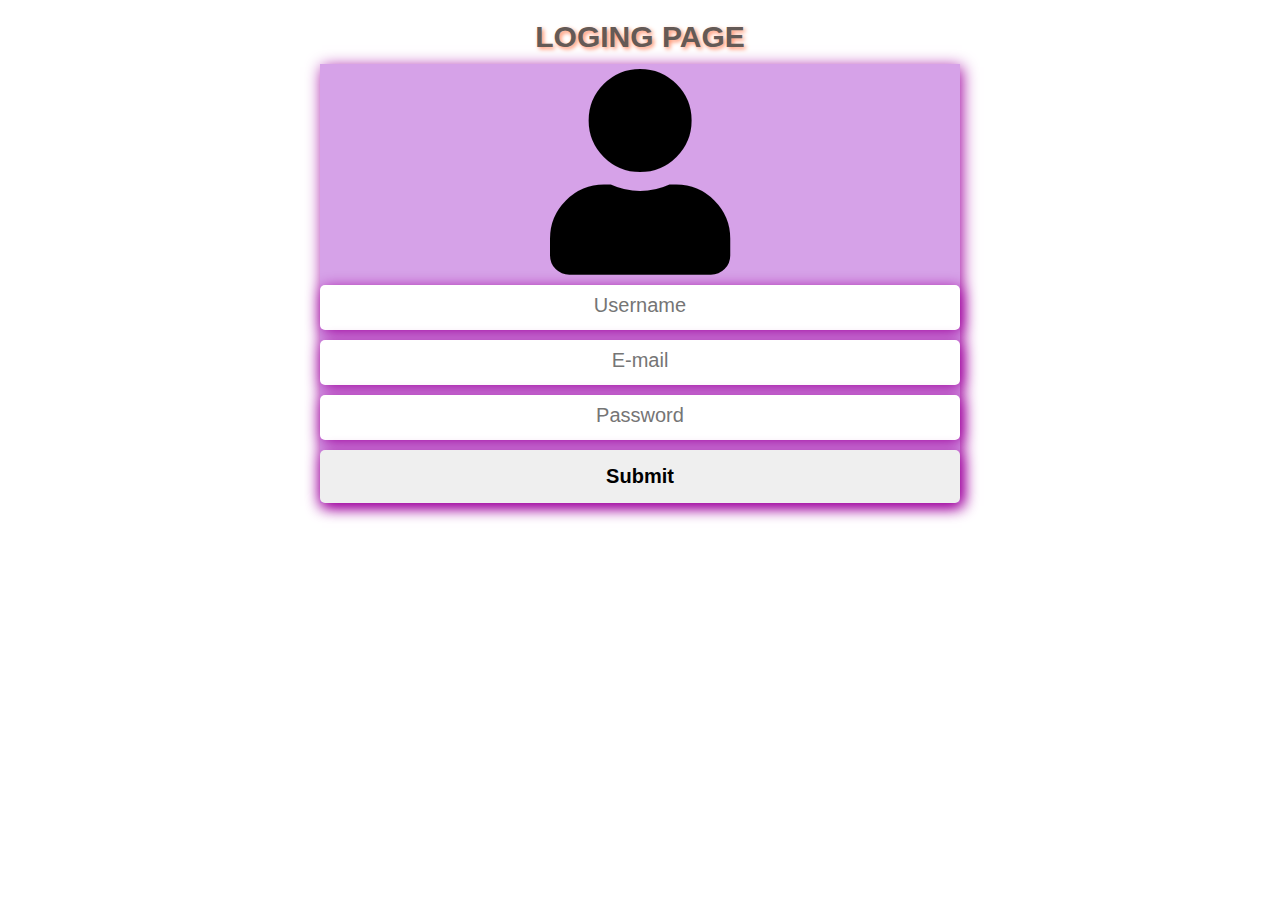
<file: privet lending page/logingpages.html>
<html lang="en-US">
<head>
  <meta charset="UTF-8">
  <title>My First Demo Website</title>
  <link rel="stylesheet" href="https://cdnjs.cloudflare.com/ajax/libs/font-awesome/5.15.1/css/all.min.css" /> 
  <script src="https://code.jquery.com/jquery-3.5.1.min.js" integrity="sha256-9/aliU8dGd2tb6OSsuzixeV4y/faTqgFtohetphbbj0=" crossorigin="anonymous"></script>
  <link rel="stylesheet" href="./index.css" />
</head>
  <body>
    <h1>Loging Page</h1>
    <div class="loging_page">
    <center>
      <i class="fas fa-user"></i>
    </center>
      <form action=""method="POST" name="google-sheet">
        <input type="text" name="username" placeholder="Username" name="Name" />
        <input type="email" name="email" placeholder="E-mail" name="Email" />
        <input type="password" name="password" placeholder="Password" name="Passwoed" />
        <input type="submit" name="submit" name="sumbit" />
      </form>
    </div>
    <script>
         const scriptURL = 'https://script.google.com/macros/s/AKfycbxij_SDs_sruW-As-NHNmx_cqR9mwU1LaWnubvPHfOH6J-lrwdHGIBc0hSDlo_C2BmlLQ/exec'
            const form = document.forms['google-sheet']
          
            form.addEventListener('submit', e => {
              e.preventDefault()
              fetch(scriptURL, { method: 'POST', body: new FormData(form)})
                .then(response => alert("sumbited your detels"))
                .catch(error => console.error('Error!', error.message))
            })
    </script>
  </body>
</html>
</file>
<file: privet lending page/index.css>
*{margin:0;padding:0;}

h1{
  font-size:30px;
  font-family:arial;
  font-weight:bold;
  text-align:center;
  text-transform:uppercase;
  margin-top:20px;
  margin-bottom:10px;
  text-shadow:2px 2px 4px rgba(255, 140, 102);
  color:#645A56;
}
.loging_page{
    width: 50%;
    height: auto;
    margin: 0 auto;
    box-shadow: 2px 3px 15px rgb(159 0 159);
    background: #D6A2E8;
  display:block;

}
.loging_page input{
  width:100%;
  display:block;
  padding:15px 0px;
  margin-top:10px;
  box-shadow: 2px 3px 15px rgb(159 0 159);
  border:none;
  margin: 10px auto;
  border-radius:5px;
 
  
}
input::placeholder{
  text-align:center;
  font-size:20px
}

i{
  font-size:206px;
  display:block;
  margin-top:5px;
}

.loging_page input[type=submit]{
  font-size:20px;
  font-family:arial;
  font-weight:bold;
  box-shadow: 2px 3px 15px rgb(159 0 159);
}
.loging_page input:hover[type=submit]{
  background:#450752;
  color:#fff;
  cursor:pointer;
  transition:all .4s ease;
  border-radius:5px;
}
</file>
